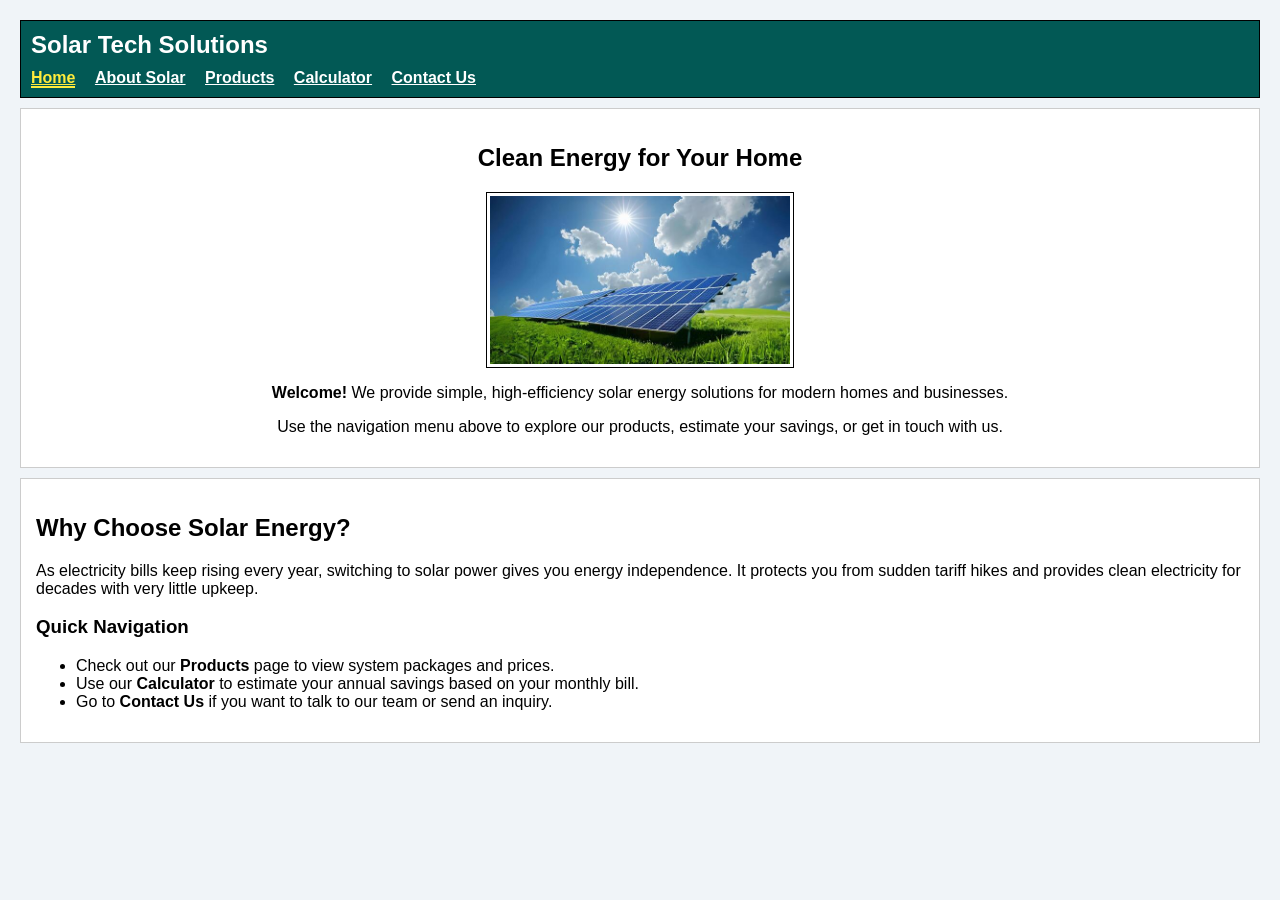
<file: index.html>
<!DOCTYPE html>
<html lang="en">
<head>
    <meta charset="UTF-8">
    <meta name="viewport" content="width=device-width, initial-scale=1.0">
    <title>Solar Tech - Home</title>
    <link rel="stylesheet" href="style2.css">
</head>
<body>

    <!-- Shared Navigation Bar -->
    <div class="nav-bar">
        <h2>Solar Tech Solutions</h2>
        <ul>
            <li><a href="index.html">Home</a></li>
            <li><a href="about.html">About Solar</a></li>
            <li><a href="products.html">Products</a></li>
            <li><a href="calculator.html">Calculator</a></li>
            <li><a href="contact.html">Contact Us</a></li>
        </ul>
    </div>

    <!-- Home Content -->
    <div class="section home-center">
        <h2 id="welcomeHeading">Clean Energy for Your Home</h2>
        <img src="rooftop.jpg" alt="Solar Panels" width="300" height="150" class="solar-photo" id="solarImage">
        <p><strong>Welcome!</strong> We provide simple, high-efficiency solar energy solutions for modern homes and businesses.</p>
        <p>Use the navigation menu above to explore our products, estimate your savings, or get in touch with us.</p>
    </div>

    <!-- Additional Home Section -->
    <div class="section">
        <h2>Why Choose Solar Energy?</h2>
        <p>As electricity bills keep rising every year, switching to solar power gives you energy independence. It protects you from sudden tariff hikes and provides clean electricity for decades with very little upkeep.</p>
        
        <h3>Quick Navigation</h3>
        <ul>
            <li>Check out our <strong>Products</strong> page to view system packages and prices.</li>
            <li>Use our <strong>Calculator</strong> to estimate your annual savings based on your monthly bill.</li>
            <li>Go to <strong>Contact Us</strong> if you want to talk to our team or send an inquiry.</li>
        </ul>
    </div>

    <script src="script.js"></script>
</body>
</html>
</file>
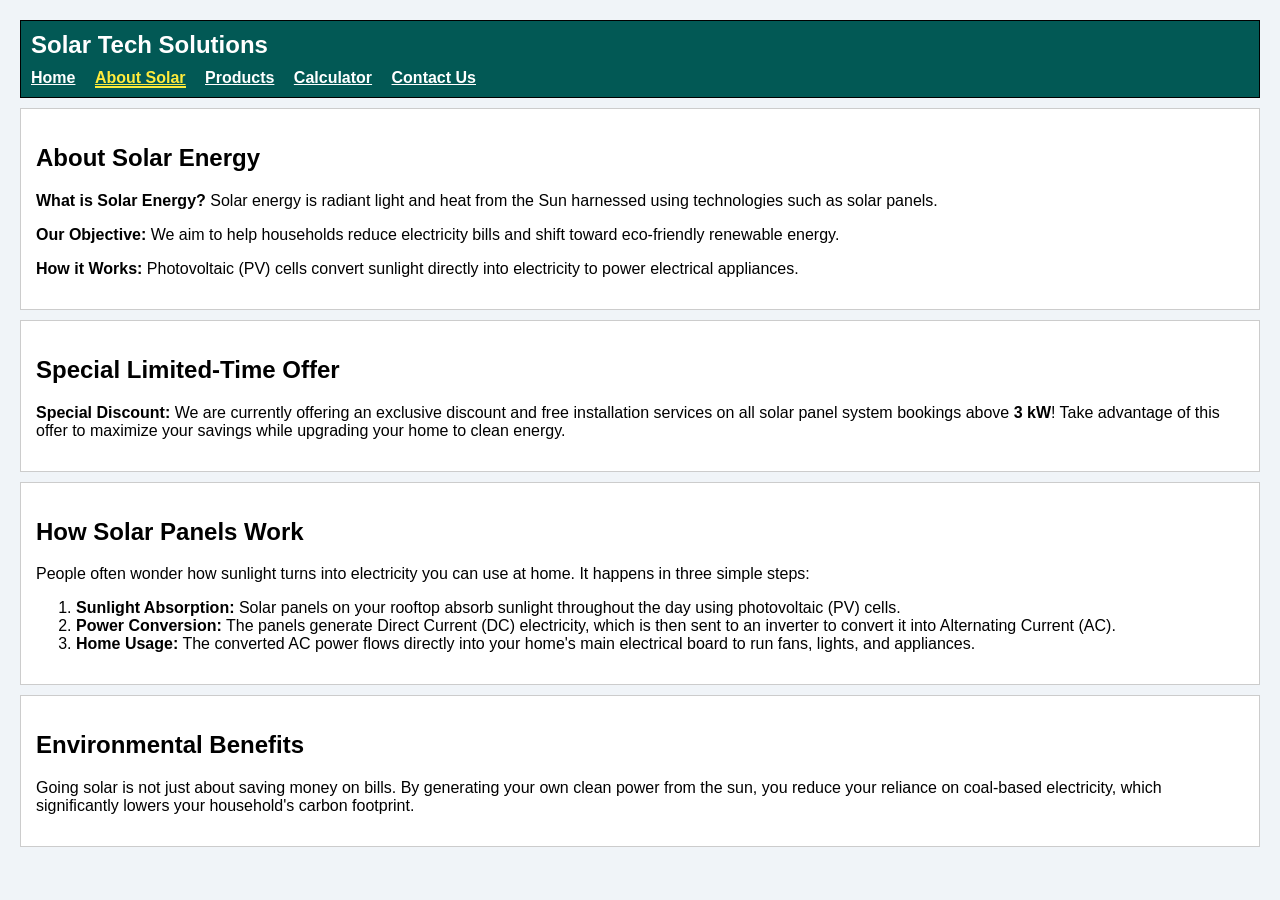
<file: about.html>
<!DOCTYPE html>
<html lang="en">
<head>
    <meta charset="UTF-8">
    <meta name="viewport" content="width=device-width, initial-scale=1.0">
    <title>Solar Tech - About</title>
    <link rel="stylesheet" href="style2.css">
</head>
<body>

    <div class="nav-bar">
        <h2>Solar Tech Solutions</h2>
        <ul>
            <li><a href="index.html">Home</a></li>
            <li><a href="about.html">About Solar</a></li>
            <li><a href="products.html">Products</a></li>
            <li><a href="calculator.html">Calculator</a></li>
            <li><a href="contact.html">Contact Us</a></li>
        </ul>
    </div>

    <div class="section">
        <h2>About Solar Energy</h2>
        <p><strong>What is Solar Energy?</strong> Solar energy is radiant light and heat from the Sun harnessed using technologies such as solar panels.</p>
        <p><strong>Our Objective:</strong> We aim to help households reduce electricity bills and shift toward eco-friendly renewable energy.</p>
        <p><strong>How it Works:</strong> Photovoltaic (PV) cells convert sunlight directly into electricity to power electrical appliances.</p>
    </div>

    <div class="section">
        <h2>Special Limited-Time Offer</h2>
        <p><strong>Special Discount:</strong> We are currently offering an exclusive discount and free installation services on all solar panel system bookings above <strong>3 kW</strong>! Take advantage of this offer to maximize your savings while upgrading your home to clean energy.</p>
    </div>

    <div class="section">
        <h2>How Solar Panels Work</h2>
        <p>People often wonder how sunlight turns into electricity you can use at home. It happens in three simple steps:</p>
        <ol>
            <li><strong>Sunlight Absorption:</strong> Solar panels on your rooftop absorb sunlight throughout the day using photovoltaic (PV) cells.</li>
            <li><strong>Power Conversion:</strong> The panels generate Direct Current (DC) electricity, which is then sent to an inverter to convert it into Alternating Current (AC).</li>
            <li><strong>Home Usage:</strong> The converted AC power flows directly into your home's main electrical board to run fans, lights, and appliances.</li>
        </ol>
    </div>

    <div class="section">
        <h2>Environmental Benefits</h2>
        <p>Going solar is not just about saving money on bills. By generating your own clean power from the sun, you reduce your reliance on coal-based electricity, which significantly lowers your household's carbon footprint.</p>
    </div>

    <script src="script.js"></script>
</body>
</html>
</file>
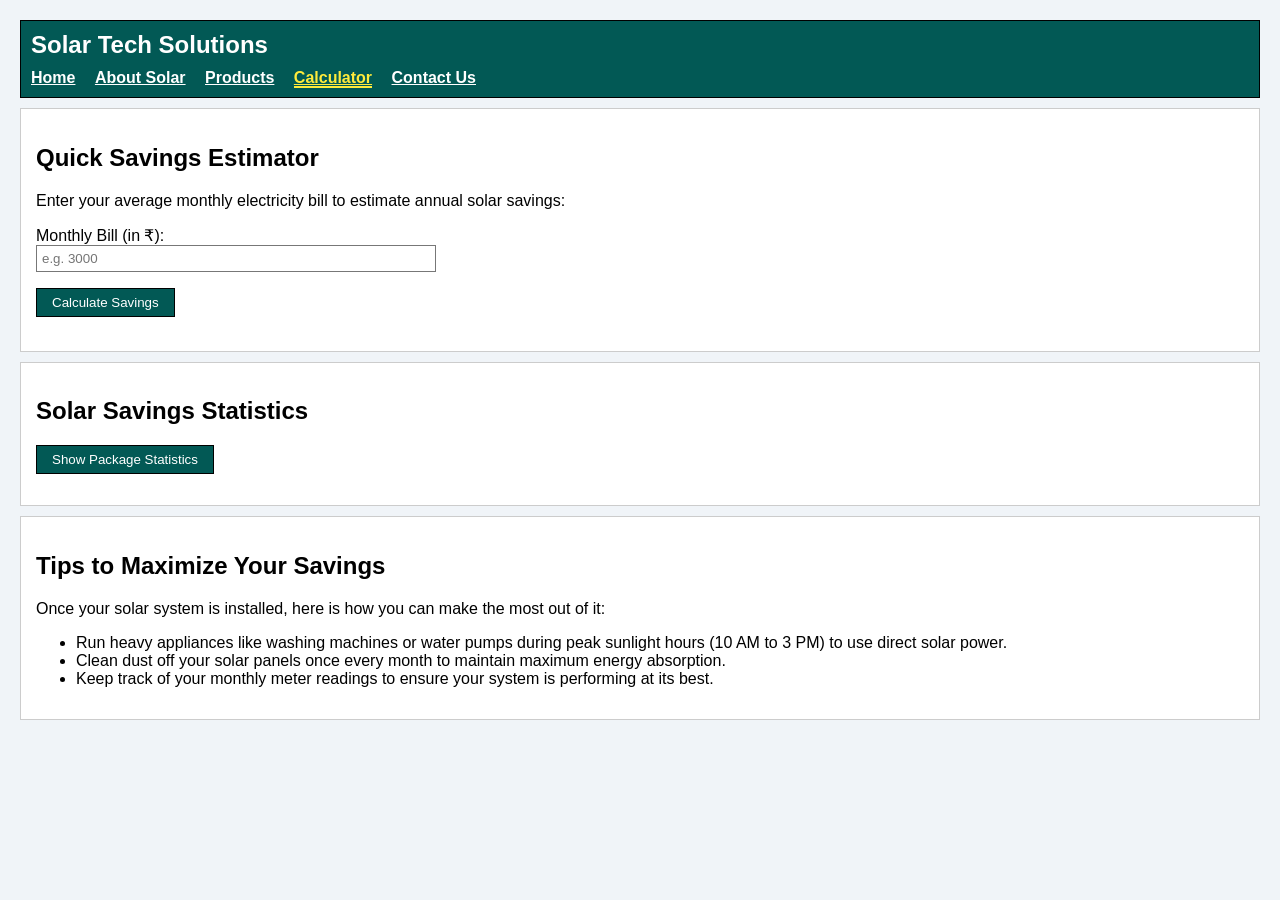
<file: calculator.html>
<!DOCTYPE html>
<html lang="en">
<head>
    <meta charset="UTF-8">
    <meta name="viewport" content="width=device-width, initial-scale=1.0">
    <title>Solar Tech - Calculator</title>
    <link rel="stylesheet" href="style2.css">
</head>
<body>

    <div class="nav-bar">
        <h2>Solar Tech Solutions</h2>
        <ul>
            <li><a href="index.html">Home</a></li>
            <li><a href="about.html">About Solar</a></li>
            <li><a href="products.html">Products</a></li>
            <li><a href="calculator.html">Calculator</a></li>
            <li><a href="contact.html">Contact Us</a></li>
        </ul>
    </div>

    <div class="section">
        <h2>Quick Savings Estimator</h2>
        <p>Enter your average monthly electricity bill to estimate annual solar savings:</p>
        <p>
            <label>Monthly Bill (in ₹):</label><br>
            <input type="number" id="monthlyBill" placeholder="e.g. 3000">
        </p>
        <button id="calcBtn">Calculate Savings</button>
        <h3 id="resultText"></h3>
    </div>

    <!-- Statistics Section using array methods (map, reduce, filter) -->
    <div class="section">
        <h2>Solar Savings Statistics</h2>
        <button id="showStatsBtn">Show Package Statistics</button>
        <p id="statistics" style="margin-top: 10px; font-weight: bold;"></p>
    </div>

    <div class="section">
        <h2>Tips to Maximize Your Savings</h2>
        <p>Once your solar system is installed, here is how you can make the most out of it:</p>
        <ul>
            <li>Run heavy appliances like washing machines or water pumps during peak sunlight hours (10 AM to 3 PM) to use direct solar power.</li>
            <li>Clean dust off your solar panels once every month to maintain maximum energy absorption.</li>
            <li>Keep track of your monthly meter readings to ensure your system is performing at its best.</li>
        </ul>
    </div>

    <script src="script.js"></script>
</body>
</html>
</file>
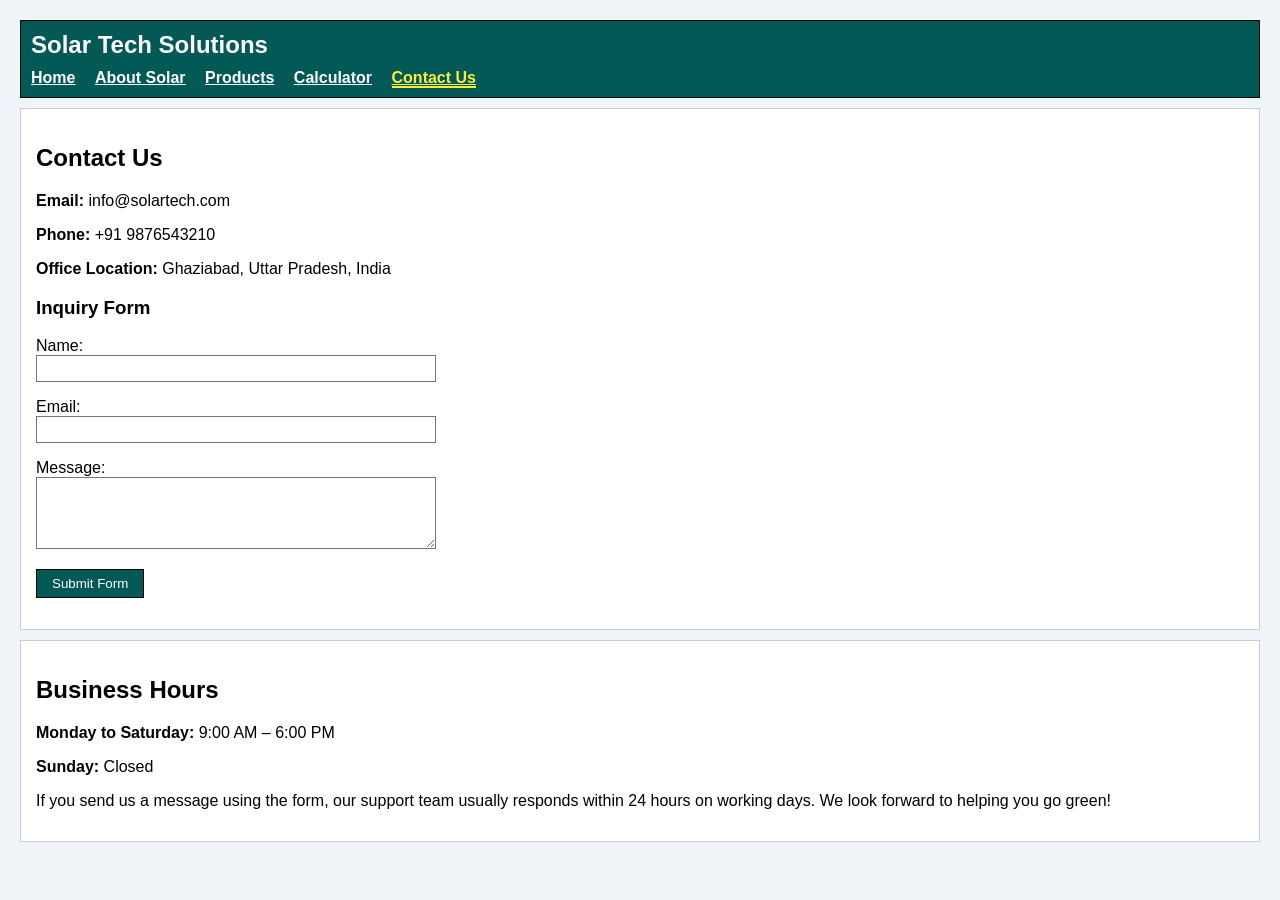
<file: contact.html>
<!DOCTYPE html>
<html lang="en">
<head>
    <meta charset="UTF-8">
    <meta name="viewport" content="width=device-width, initial-scale=1.0">
    <title>Solar Tech - Contact</title>
    <link rel="stylesheet" href="style2.css">
</head>
<body>

    <div class="nav-bar">
        <h2>Solar Tech Solutions</h2>
        <ul>
            <li><a href="index.html">Home</a></li>
            <li><a href="about.html">About Solar</a></li>
            <li><a href="products.html">Products</a></li>
            <li><a href="calculator.html">Calculator</a></li>
            <li><a href="contact.html">Contact Us</a></li>
        </ul>
    </div>

    <div class="section">
        <h2>Contact Us</h2>
        <p><strong>Email:</strong> info@solartech.com</p>
        <p><strong>Phone:</strong> +91 9876543210</p>
        <p><strong>Office Location:</strong> Ghaziabad, Uttar Pradesh, India</p>

        <h3>Inquiry Form</h3>
        <form id="contactForm">
            <p>
                <label>Name:</label><br>
                <input type="text" id="userNameInput" name="username" required>
            </p>
            <p>
                <label>Email:</label><br>
                <input type="email" name="useremail" required>
            </p>
            <p>
                <label>Message:</label><br>
                <textarea id="userMessageInput" name="usermessage" rows="4" cols="30" required></textarea>
            </p>
            <p>
                <input type="submit" value="Submit Form">
            </p>
        </form>
        <p id="liveTypingFeedback" style="color: #025955; font-style: italic;"></p>
    </div>

    <div class="section">
        <h2>Business Hours</h2>
        <p><strong>Monday to Saturday:</strong> 9:00 AM – 6:00 PM</p>
        <p><strong>Sunday:</strong> Closed</p>
        
        <p>If you send us a message using the form, our support team usually responds within 24 hours on working days. We look forward to helping you go green!</p>
    </div>

    <script src="script.js"></script>
</body>
</html>
</file>
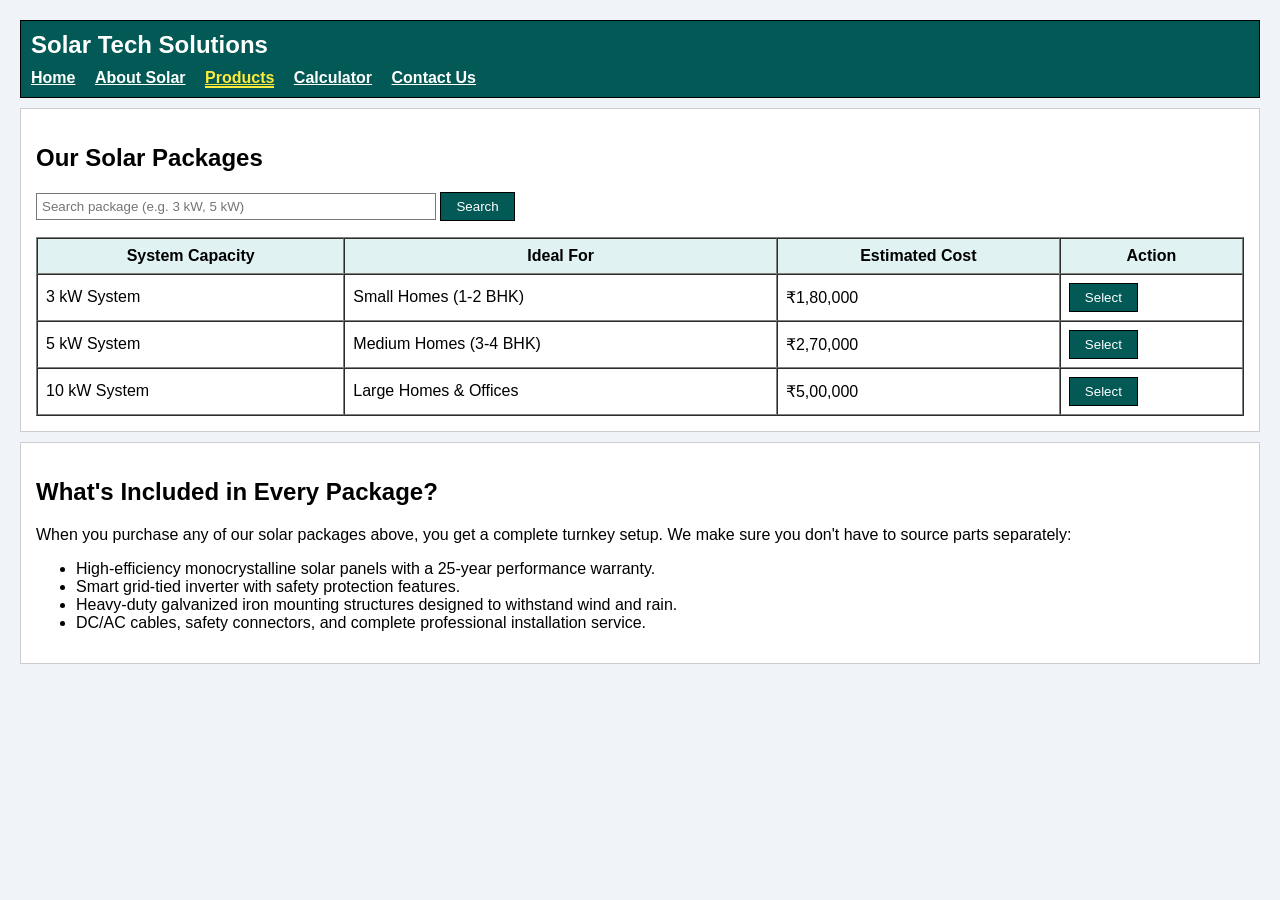
<file: products.html>
<!DOCTYPE html>
<html lang="en">
<head>
    <meta charset="UTF-8">
    <meta name="viewport" content="width=device-width, initial-scale=1.0">
    <title>Solar Tech - Products</title>
    <link rel="stylesheet" href="style2.css">
</head>
<body>

    <div class="nav-bar">
        <h2>Solar Tech Solutions</h2>
        <ul>
            <li><a href="index.html">Home</a></li>
            <li><a href="about.html">About Solar</a></li>
            <li><a href="products.html">Products</a></li>
            <li><a href="calculator.html">Calculator</a></li>
            <li><a href="contact.html">Contact Us</a></li>
        </ul>
    </div>

    <div class="section">
        <h2>Our Solar Packages</h2>
        
        <!-- Search/Filter feature using array methods taught in class -->
        <p>
            <input type="text" id="searchPackage" placeholder="Search package (e.g. 3 kW, 5 kW)">
            <button id="searchPkgBtn">Search</button>
        </p>
        <p id="searchPkgResult" style="font-weight: bold;"></p>

        <table border="1" cellpadding="8" cellspacing="0">
            <thead>
                <tr>
                    <th>System Capacity</th>
                    <th>Ideal For</th>
                    <th>Estimated Cost</th>
                    <th>Action</th>
                </tr>
            </thead>
            <tbody id="productTableBody">
                <!-- Dynamically populated or displayed -->
            </tbody>
        </table>
    </div>

    <div class="section">
        <h2>What's Included in Every Package?</h2>
        <p>When you purchase any of our solar packages above, you get a complete turnkey setup. We make sure you don't have to source parts separately:</p>
        <ul>
            <li>High-efficiency monocrystalline solar panels with a 25-year performance warranty.</li>
            <li>Smart grid-tied inverter with safety protection features.</li>
            <li>Heavy-duty galvanized iron mounting structures designed to withstand wind and rain.</li>
            <li>DC/AC cables, safety connectors, and complete professional installation service.</li>
        </ul>
    </div>

    <script src="script.js"></script>
</body>
</html>
</file>
<file: style2.css>
body {
    font-family: Arial, sans-serif;
    background-color: #f0f4f8;
    margin: 20px;
    padding: 0;
    color: #000000;
}

.nav-bar {
    background-color: #025955;
    color: #ffffff;
    padding: 10px;
    border: 1px solid #000000;
}

.nav-bar h2 {
    margin: 0 0 10px 0;
    color: #ffffff;
}

.nav-bar ul {
    list-style-type: none;
    padding: 0;
    margin: 0;
}

.nav-bar li {
    display: inline;
    margin-right: 15px;
}

.nav-bar a {
    color: #ffffff;
    text-decoration: underline;
    font-weight: bold;
}

/* Active Navigation Highlight */
.nav-bar a.active {
    color: #ffeb3b;
    border-bottom: 2px solid #ffeb3b;
}

.section {
    background-color: #ffffff;
    padding: 15px;
    margin-top: 10px;
    margin-bottom: 10px;
    border: 1px solid #cccccc;
}

.home-center {
    text-align: center;
}

.solar-photo {
    border: 1px solid #000000;
    padding: 3px;
    background-color: #ffffff;
    display: block;
    max-width: 100%;
    height: auto;
    margin: 10px auto;
}

table {
    width: 100%;
    background-color: #ffffff;
}

th {
    background-color: #e0f2f1;
}

input[type="text"], input[type="email"], input[type="number"], textarea {
    border: 1px solid #777777;
    padding: 5px;
    width: 100%;
    max-width: 400px;
    box-sizing: border-box;
}

input[type="submit"], button {
    background-color: #025955;
    color: #ffffff;
    border: 1px solid #000000;
    padding: 6px 15px;
    cursor: pointer;
}

input[type="submit"]:hover, button:hover {
    background-color: #013835;
}

/* Classes matching class notes */
.highlight {
    background-color: lightyellow;
    border: 1px dashed #025955;
}

.passed {
    color: green;
    font-weight: bold;
}

.failed {
    color: red;
    font-weight: bold;
}
</file>
